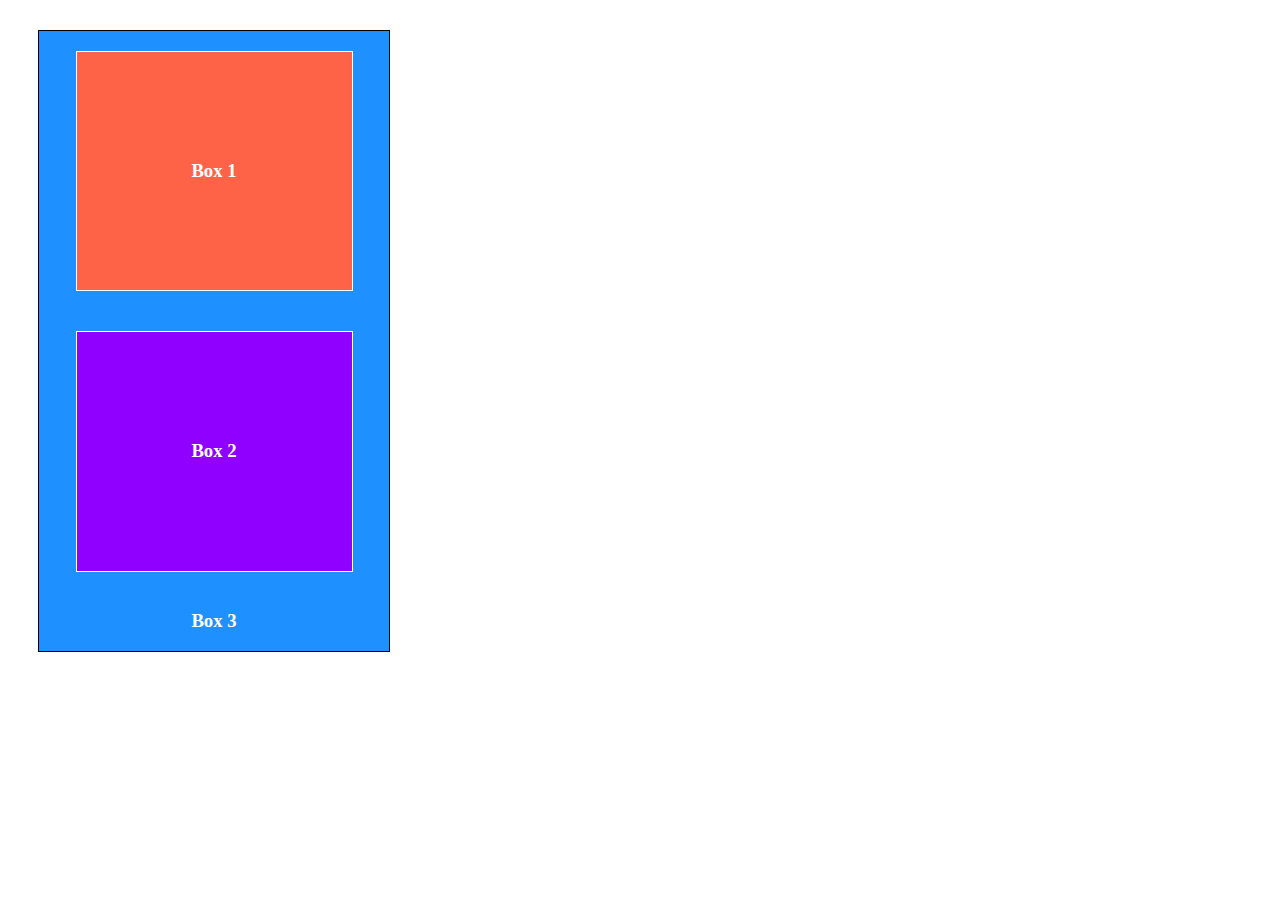
<file: 0x01-intro_to_css_and_html/index.html>
<html!DOCTYPE >
<html lang="en">
<head>
    <meta charset="UTF-8">
    <meta http-equiv="X-UA-Compatible" content="IE=edge">
    <meta name="viewport" content="width=device-width, initial-scale=1.0">
    <title>Document</title>
    <link href="./styles.css" rel="stylesheet">
</head>
<body>
    <div class="box3">
        <div class="insideBox box1">
            <h3>Box 1</h3>
        </div>
        <div class="insideBox box2">
         <h3>Box 2</h3>
        </div>
        <h3>Box 3</h3>

    </div>
</body>
</html>
</file>
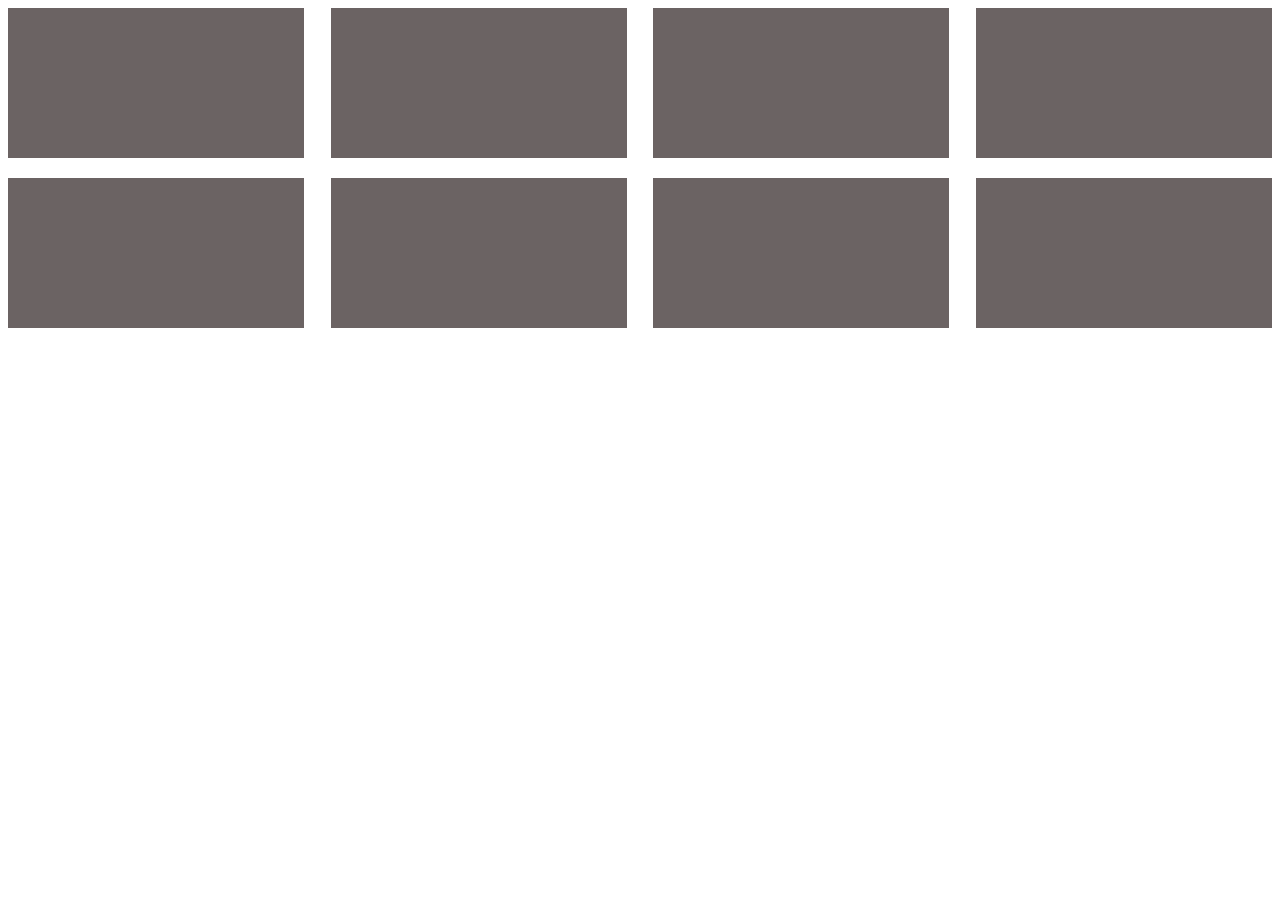
<file: 0x01-intro_to_css_and_html/responsive.html>
<!DOCTYPE html>
<html lang="en">
<head>
    <meta charset="UTF-8">
    <meta http-equiv="X-UA-Compatible" content="IE=edge">
    <meta name="viewport" content="width=device-width, initial-scale=1.0">
    <title> Display</title>
    <link href="styles.css" rel="stylesheet">
</head>
<body>
    <div class="container">
        <div class="box"></div>
        <div class="box"></div>
        <div class="box"></div>
        <div class="box"></div>
        <div class="box"></div>
        <div class="box"></div>
        <div class="box"></div>
        <div class="box"></div>
    </div>
</body>
</html>
</file>
<file: 0x01-intro_to_css_and_html/styles.css>
.box3 {
    display: flex;
    align-items: center;
    justify-content: center;
    flex-flow: column;
    width: 350px;
    height: 620px;
    background-color: dodgerblue;
    border: 1px solid #000000;
    margin: 30px;
}

h3 {
    color: white;
}

.insideBox {
    display: flex;
    align-items: center;
    justify-content: center;
    color: white;
}

.box1 {
    width: 275px;
    height: 240px;
    background-color: tomato;
    border: 1px solid #ffffff;
    margin: 20px;
}

.box2 {
    
    width: 275px;
    height: 240px;
    background-color: #8F00FF;
    border: 1px solid #ffffff;
    margin: 20px;

}
/*responsive web page*/
.box {
    height: 150px;
    background-color: #6b6363;
    margin-bottom: 20px;
  }
  
  @media screen and (min-width: 1024px) {
    .box {
      width: calc(25% - 20px);
    }
    .container {
        display: flex;
        flex-wrap: wrap;
        justify-content: space-between;
        margin: 0 auto;
      }
  }

      @media (min-width: 360px) and (max-width: 640px) {
      .box {
        width: calc(100% - 20px); 
      }
      .container{
        flex-direction: row; 
      }

    }
</file>
